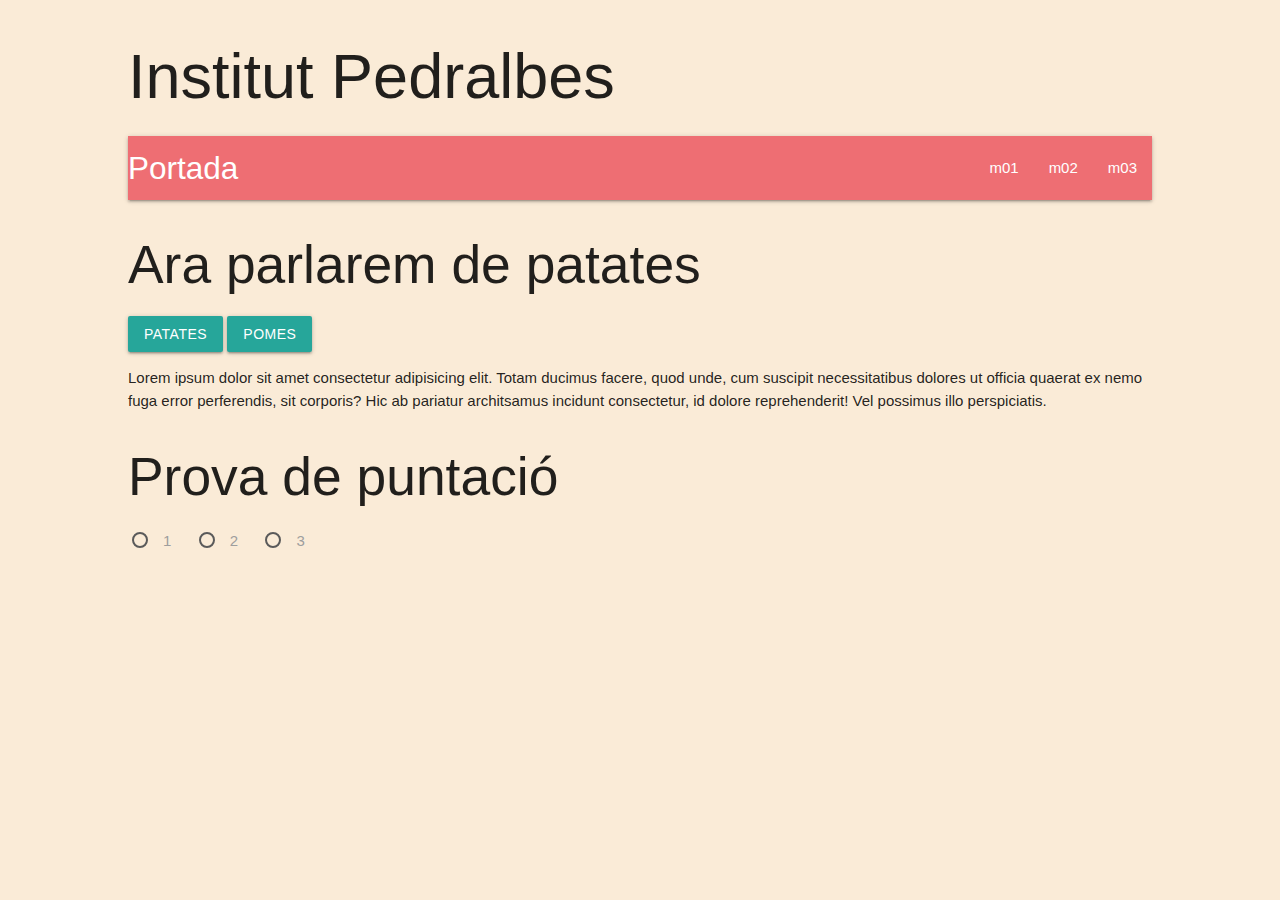
<file: index.html>
<!DOCTYPE html>
<html lang="ca">

<head>
    <meta charset="UTF-8">
    <meta http-equiv="X-UA-Compatible" content="IE=edge">
    <!-- Compiled and minified CSS -->
    <link rel="stylesheet" href="https://cdnjs.cloudflare.com/ajax/libs/materialize/1.0.0/css/materialize.min.css">

    <meta name="viewport" content="width=device-width, initial-scale=1.0">
    <link rel="stylesheet" href="estils.css">
    <title>Assignatures</title>
</head>

<body>
    <header>
        <h1>Institut Pedralbes</h1>
    </header>
    <nav class="nav-extended">
        <div class="nav-wrapper">
            <a href="index.html" class="brand-logo ">Portada</a>
            <ul class="right">
                <li id="id1"><a href="m01.html">m01</a></li>
                <li id="id2"><a href="m02.html">m02</a></li>
                <li id="id3"><a href="m03.html">m03</a></li>
            </ul>
        </div>
    </nav>
    <article>
        <h2>Ara parlarem de patates</h2>
        <!-- Als modals s'hi fa referencia per id-->
        <a class="waves-effect waves-light btn modal-trigger" href="#patates">Patates</a>
        <a class="waves-effect waves-light btn modal-trigger" href="#pomes">Pomes</a>
        <p>Lorem ipsum dolor sit amet consectetur adipisicing elit. Totam ducimus facere, quod unde, cum suscipit
            necessitatibus dolores ut officia quaerat ex nemo fuga error perferendis, sit corporis? Hic ab pariatur
            architsamus incidunt consectetur, id dolore reprehenderit! Vel possimus illo perspiciatis.
        </p>
        <h2>Prova de puntació</h2>
        <form class="puntuacio">
            <label>
                <input name="grup1" type="radio" />
                <span>1</span>
            </label>
            <label>
                <input name="grup1" type="radio" />
                <span>2</span>
            </label>
            <label>
                <input name="grup1" type="radio" />
                <span>3</span>
            </label>
        </form>



        <!-- Prova de dos modals. D'entrada estan ocults -->
        <div id="patates" class="modal">
            <div class="modal-content">
                <h4>Sí senyor, patates</h4>
                <p>A bunch of potatoes</p>
            </div>
            <div class="modal-footer">
                <a href="#!" class="modal-close waves-effect waves-green btn-flat">Adeu a les patates</a>
            </div>
        </div>

        <div id="pomes" class="modal">
            <div class="modal-content">
                <h4>Pomes Fuji</h4>
                <p>On vas a parar</p>
            </div>
            <div class="modal-footer">
                <a href="#!" class="modal-close waves-effect waves-green btn-flat">Adeu a les pomes</a>
            </div>
        </div>


    </article>

    <!-- Compiled and minified JavaScript -->
    <script src="https://cdnjs.cloudflare.com/ajax/libs/materialize/1.0.0/js/materialize.min.js"></script>
    <script>
        function unaProva() {
            console.log("Ja esta, ja s'ha obert el modal");
        }

        document.addEventListener('DOMContentLoaded', function () {
            var elems = document.querySelectorAll('.modal');
            var instances = M.Modal.init(elems, {
                inDuration: 20,
                dismisable: true,
                onOpenEnd: unaProva
            });
        });
    </script>

</body>

</html>
</file>
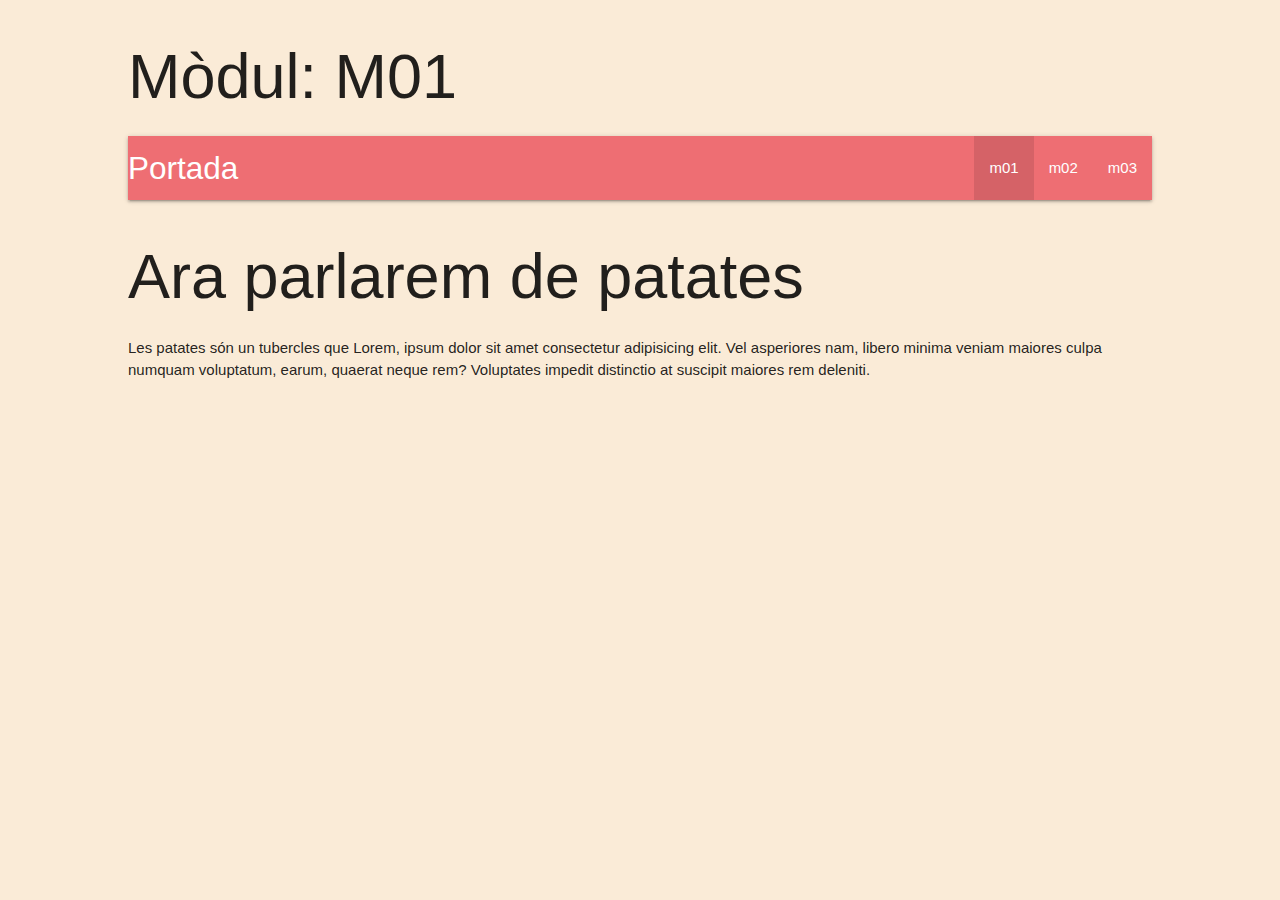
<file: m01.html>
<!DOCTYPE html>
<html lang="en">

<head>
    <meta charset="UTF-8">
    <meta http-equiv="X-UA-Compatible" content="IE=edge">
    <!-- Compiled and minified CSS -->
    <link rel="stylesheet" href="https://cdnjs.cloudflare.com/ajax/libs/materialize/1.0.0/css/materialize.min.css">

    <meta name="viewport" content="width=device-width, initial-scale=1.0">
    <link rel="stylesheet" href="estils.css">
    <title>M01</title>
</head>

<body>
    <header>
        <h1>Mòdul: M01</h1>
    </header>
    <nav >
        <div class="nav-wrapper">
            <a href="index.html" class="brand-logo">Portada</a>
            <ul class="right">
                <li id="id1" class="active"><a href="m01">m01</a></li>
                <li id="id2"><a href="m02">m02</a></li>
                <li id="id3"><a href="m3">m03</a></li>
            </ul>
        </div>
    </nav>
    <article>
        <h1>Ara parlarem de patates</h1>
        <p>Les patates són un tubercles que Lorem, ipsum dolor sit amet consectetur adipisicing elit. Vel asperiores
            nam, libero minima veniam maiores culpa numquam voluptatum, earum, quaerat neque rem? Voluptates impedit
            distinctio at suscipit maiores rem deleniti. </p>
    </article>


    <!-- Compiled and minified JavaScript -->
    <script src="https://cdnjs.cloudflare.com/ajax/libs/materialize/1.0.0/js/materialize.min.js"></script>

</body>

</html>
</file>
<file: estils.css>
:root {
    --color_fons:antiquewhite;
}

body{
    background-color: var(--color_fons);
    width: 80%;
    margin: 20px auto;
}

.puntuacio span {
    padding-right:20px;

    margin:0;
}
</file>
